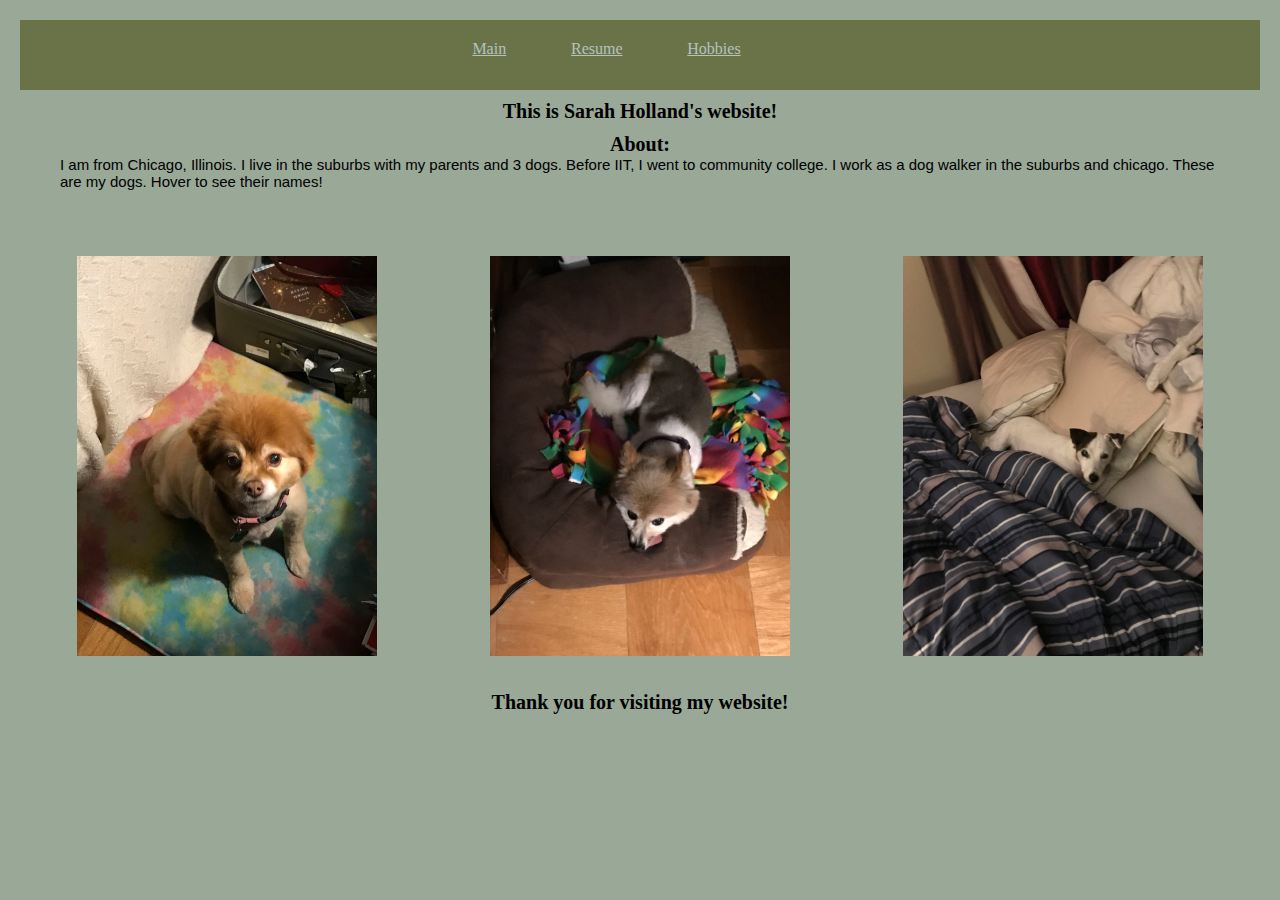
<file: index.html>
<!DOCTYPE html>
<html lang="en">

<head>
	<meta charset="utf-8">
	<title> Sarah holland - project 1 </title>
    <link rel="stylesheet" type="text/css" href="css/style.css">
</head>

	
<body>
	<header>
	<nav id="Menu">
	<ul>
		<li> <a href="index.html" title="Main">Main</a></li>
		<li><a href="resume.html" title="Resume">Resume</a></li>
		<li><a href="hobbies.html" title="hobbies">Hobbies</a></li>
	</ul>
		</nav>
	</header>
<section id = "about">
		<h1> This is Sarah Holland's website! </h1>
<h2> About: </h2>
    <p> I am from Chicago, Illinois. I live in the suburbs with my parents and 3 dogs. Before IIT, I went to community college. I work as a dog walker in the suburbs and chicago. These are my dogs. Hover to see their names! </p>
    
    
    <div class="row2">
            <div class="column2">
<img id = "Koda" src="images/koda.jpg" title="Koda" alt="koda">
            </div>
            <div class="column2">
<img id = "TJ" src="images/tj.jpg" title="TJ" alt="TJ">
            </div>
            <div class="column2">
<img id = "Chelsea" src="images/chelsea.jpg" title="Chelsea" alt= "chelsea">
            </div>
    </div>


<h2> Thank you for visiting my website! </h2>

</section>

</body>
</html>
</file>
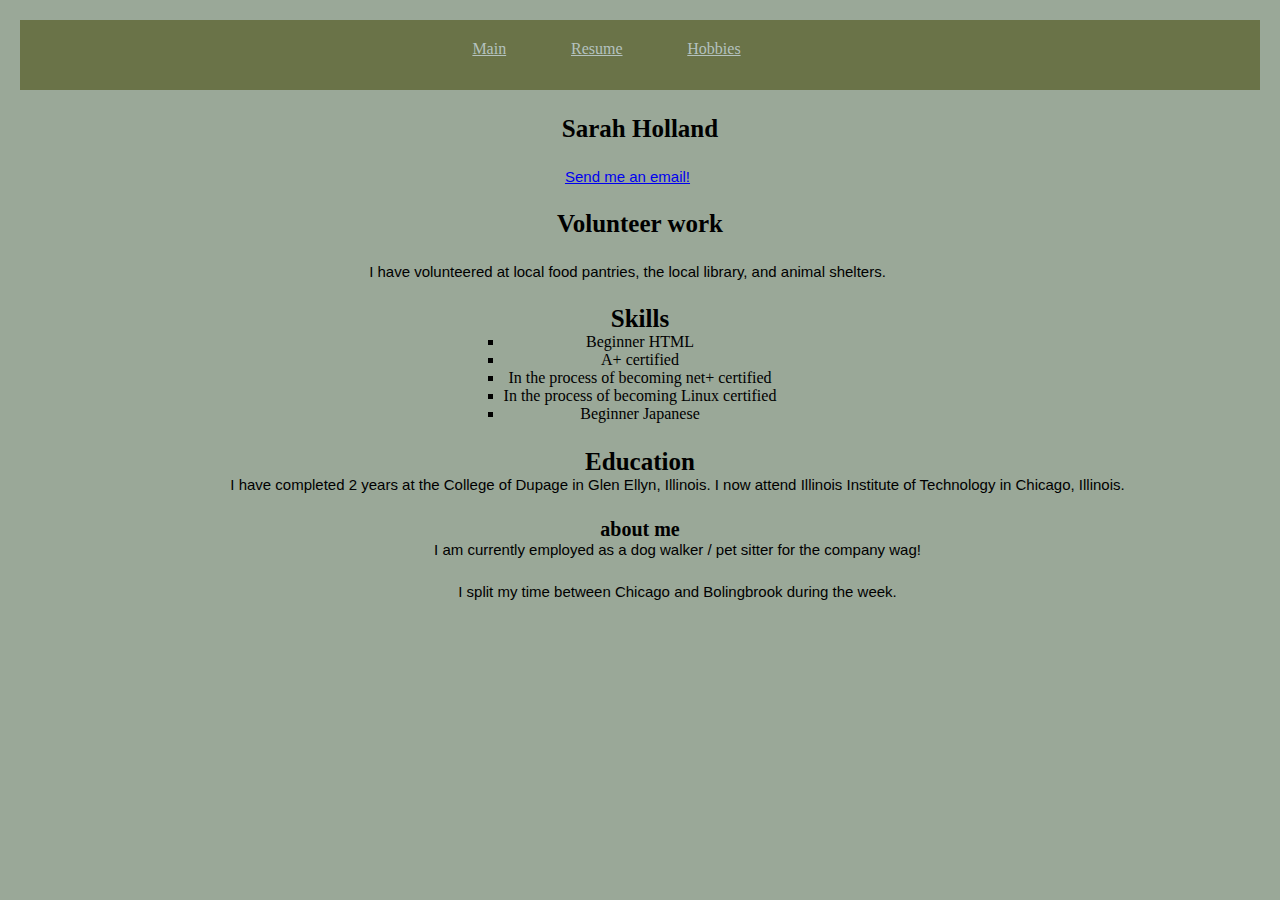
<file: resume.html>
<!DOCTYPE html>
<html lang="en">

<head>
	<meta charset="utf-8">
	<title> Sarah holland - project 1 </title>
    <link rel="stylesheet" type="text/css" href="css/style.css">
</head>
		
<body>
	<header>
	<nav id="Menu">
	<ul>
		<li> <a href="index.html" title="Main">Main</a></li>
		<li><a href="resume.html" title="Resume">Resume</a></li>
		<li><a href="hobbies.html" title="hobbies">Hobbies</a></li>
	</ul>
		</nav>
	</header>
<section id = "Resume">
<h2> Sarah Holland </h2>
    <p> <a href="mailto:sar_holl@yahoo.com?subject=Email">Send me an email!</a></p>

<h2> Volunteer work </h2>
    <p> I have volunteered at local food pantries, the local library, and animal shelters. </p>
</section>
    <div class ="skills">
    <section class="skilllist">
<h2> Skills </h2>
<ul>
	<li> Beginner HTML </li>
	<li> A+ certified </li>
	<li> In the process of becoming net+ certified </li>
	<li>In the process of becoming Linux certified </li>
	<li> Beginner Japanese </li>
</ul>
    </section>
    </div>
        
<section id = "education">
<h2> Education </h2>
	<p> I have completed 2 years at the College of Dupage in Glen Ellyn, Illinois. I now attend Illinois Institute of Technology in Chicago, Illinois. </p>

<h3> about me </h3>
    <p> I am currently employed as a dog walker / pet sitter for the company wag!</p>
    <p> I split my time between Chicago and Bolingbrook during the week. </p>
    </section>
</body>
</file>
<file: css/style.css>
html, body, div, span, applet, object, iframe, h1, h2, h3, h4, h5, h6, p, blockquote, pre, a, abbr, acronym, address, big, cite, code, del, dfn, em, img, ins, kbd, q, s, samp, small, strike, strong, sub, sup, tt, var, b, u, i, center, dl, dt, dd, ol, ul, li, fieldset, form, label, legend, table, caption, tbody, tfoot, thead, tr, th, td, article, aside, canvas, details, embed, figure, figcaption, footer, header, hgroup, menu, nav, output, ruby, section, summary, time, mark, audio, video {
margin : 0;
padding : 0;
border : 0;
font-size : 100%;
font : inherit;
vertical-align : baseline;
}
article, aside, details, figcaption, figure, footer, header, hgroup, menu, nav, section {
display : block;
}
body {
line-height : 1;
}
ol, ul {
list-style : none;
}
blockquote, q {
quotes : none;
}
blockquote:before, blockquote:after, q:before, q:after {
content : '';
content : none;
}
table {
border-collapse : collapse;
border-spacing : 0;
}
*   {box-sizing: border-box;
}
.column {
    float: left;
    width: 50%;
    padding: 10px;
}
.row:after {
    content: "";
    display: table;
    clear: both;
    margin:20px;
}
.column2 {
    float: left;
    width: 33.33%;
    padding: 10px;
}
.row2:after {
     content: "";
    display: table;
    clear: both;
}

#Menu ul 
{
  list-style: none;
  padding: 0;
  width: 400px;
  margin: 0 auto;
}
#Menu li {
  float: left;
  margin: 0 1.15em;
}

#Menu {
  text-align: center;
  background-color: #6A7348;
  color : #B4C2BF;
  padding-bottom: 50px;
  padding-top: 20px;
}
#Menu a {
    color : #B4C2BF;
    text-align : center;
    padding : 12px 14px;
    }
#Menu a:hover {
    background-color : #41511F;
    }
body {
    background-color : #9AA898;
    margin:20px;
    line-height: normal;
    }
#Koda {
     width: 300px;
    height: auto;
    margin : 1.3em auto;
    }
#TJ {
    display : block;
    margin : 1.3em auto;
     width: 300px;
    height: auto;
    }
#Chelsea {
    display : block;
    margin : 1.3em auto;
     width: 300px; 
    height: auto;
    }
#about {
    left : 50px;
    top : 50px;
    text-align : center;
    }
#about h1 {
    font-weight : bolder;
    font-size : 20px;
    padding : 10px;
    }
#about h2 {
    font-weight : bold;
    font-size : 20px;
    }
#about p {
    font-family : sans-serif;
    padding-bottom : 20px;
    padding-left : 20px;
    margin-left : 20px;
    margin-right : 20px;
    margin-bottom : 15px;
    font-size : 15px;
    text-align : left;
    }
.list {
    width : 30%;
    padding : 20px;
    margin : 20px;
    text-align : center;
    }
.list h2 {
    font-weight : bolder;
    font-size : 30px;
    text-align : center;
    }
.list h2 {
    font-weight : bold;
    font-size : 25px;
    text-align : center;
    }
.list p {
    font-weight : 500;
    font-size : 20px;
    text-align : center;
}
.list ul {
    list-style-type : square;
}
.list ol {
    list-style-type : upper-roman;
}
#recipe p {
    font-family : sans-serif;
    margin-left : 100px;
    margin-right : 25px;
    margin-bottom : 25px;
    font-size : 15px;
}
#recipe h1 {
    font-weight : 800;
    font-size : 20px;
}
#temblique{
    float:right;
    position: relative;
    top: -400px;
    margin-right: 150px;
    border-style:outset;
    border-width: 5px;
    border-color: darkkhaki;
}
#Resume h2 {
    font-weight : bold;
    font-size : 25px;
    text-align : center;
    margin: 25px;
}
#Resume p {
    font-family : sans-serif;
    margin-right : 25px;
    margin-bottom : 25px;
    font-size : 15px;
    text-align : center;
}
#education h2 {
    font-weight : bold;
    font-size : 25px;
    text-align : center;
}
#education h3 {
    font-weight : 600;
    font-size : 20px;
    text-align : center;
}
#education p {
   font-family : sans-serif;
    margin-left : 100px;
    margin-right : 25px;
    margin-bottom : 25px;
    font-size : 15px;
    text-align : center;
}

.skilllist ul {
  list-style-type : square;
  display: inline-block;
}
.skills{
    text-align: center;
    margin: 25px;
    
}
.skills ul{
    display: inline-table;
}
.skills h2{
    font-weight: bold;
    font-size: 25px;
}
</file>
